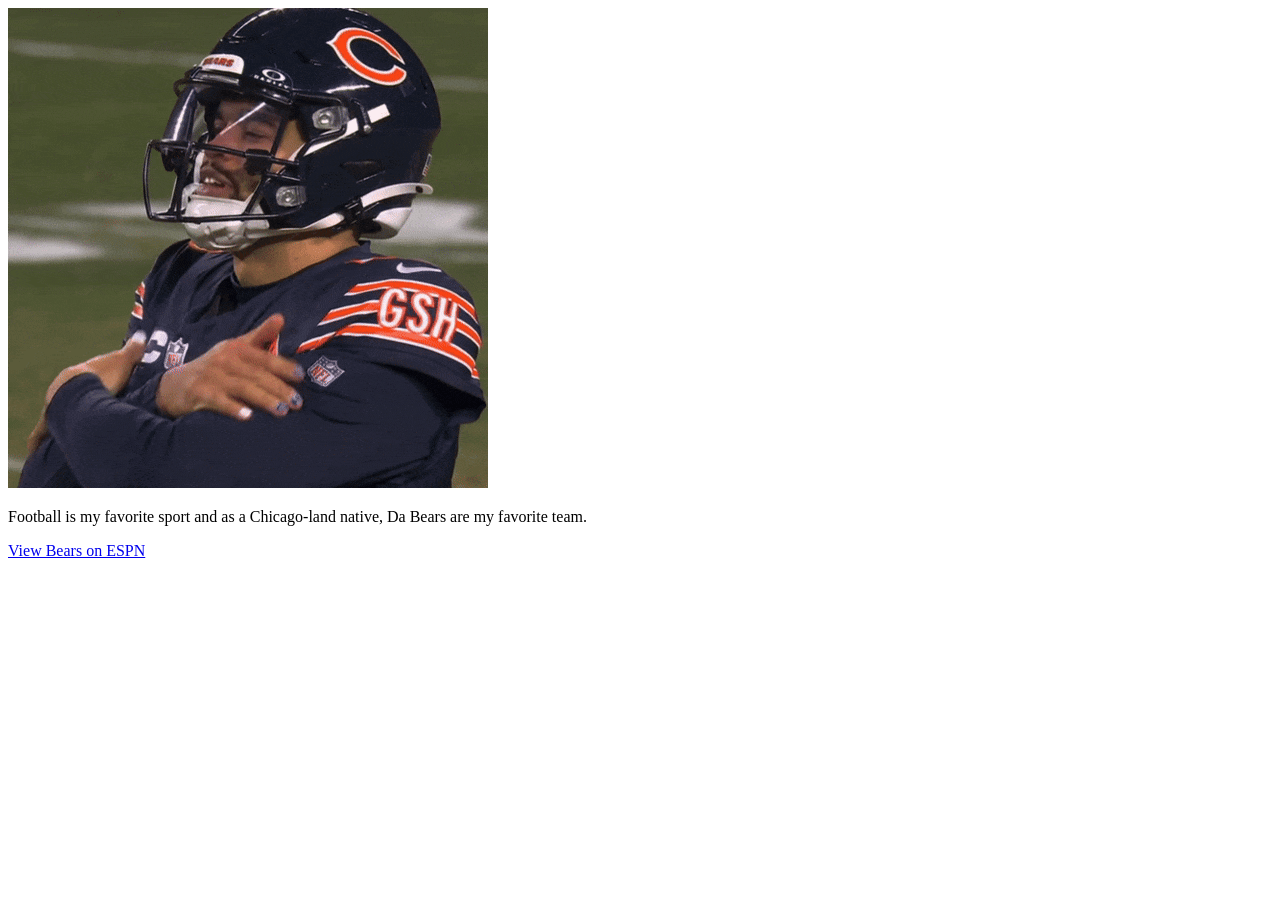
<file: bears.html>
<!DOCTYPE html>
<html lang="en">
<head>
    <meta charset="UTF-8">
    <meta name="viewport" content="width=device-width, initial-scale=1.0">
    <title>Bears</title>
</head>
<body>
    <img src="images/bears.gif.gif" alt="Bears GIF">
    
    <p>Football is my favorite sport and as a Chicago-land native, Da Bears are my favorite team. </p>
    
    <a href="https://www.espn.com/nfl/team/_/name/chi/chicago-bears">View Bears on ESPN</a>
</body>
</html>
</file>
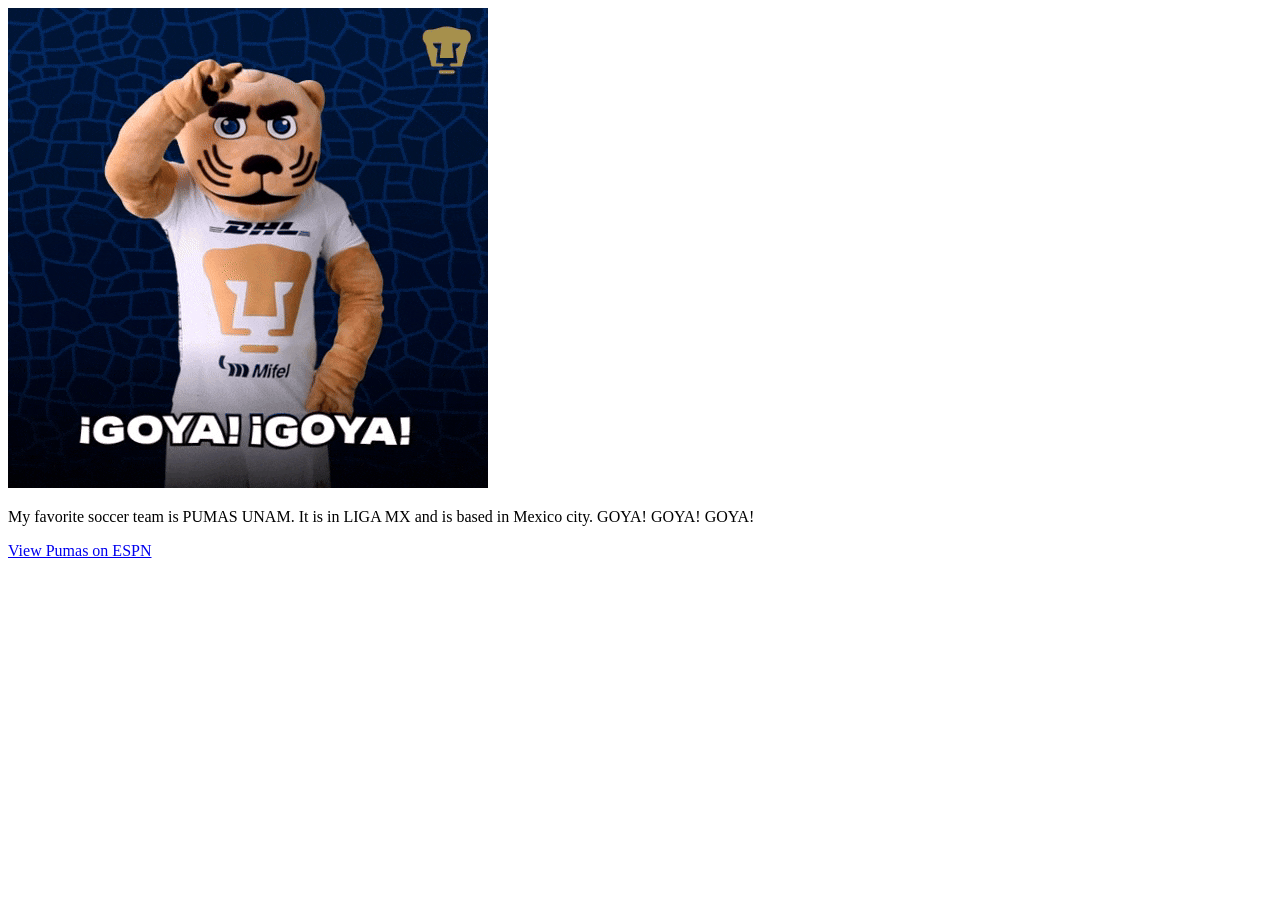
<file: pumas.html>
<!DOCTYPE html>
<html lang="en">
<head>
    <meta charset="UTF-8">
    <meta name="viewport" content="width=device-width, initial-scale=1.0">
    <title>Pumas</title>
</head>
<body>
    
    <img src="images/pumas.gif" alt="Pumas">
    
    <p>
        My favorite soccer team is PUMAS UNAM. It is in LIGA MX and is based in Mexico city. GOYA! GOYA! GOYA! 
    </p>
    
    <a href="https://www.espn.com/soccer/team/_/id/233/pumas-unam" target="_blank">
        View Pumas on ESPN
    </a>
</body>
</html>
</file>
